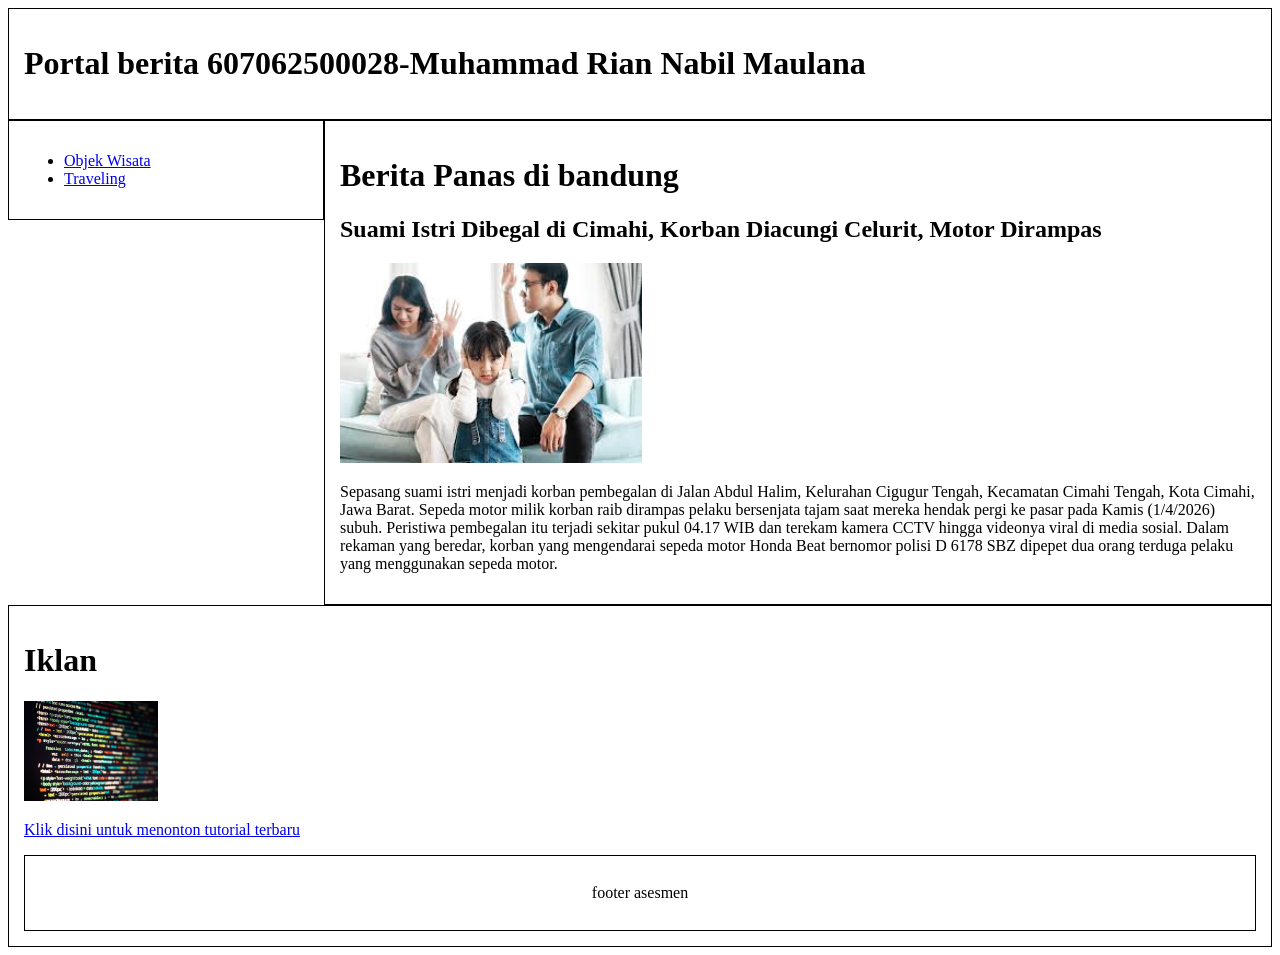
<file: index.html>
<!doctype html>
<html lang="en">
  <head>
    <meta charset="UTF-8" />
    <meta name="viewport" content="width=device-width, initial-scale=1.0" />
    <title>Asesmen 1 portal berita</title>
    <link rel="stylesheet" href="style.css" />
  </head>
  <body>
    <div class="header" style="font-weight: bold">
      <h1>Portal berita 607062500028-Muhammad Rian Nabil Maulana</h1>
    </div>

    <div class="row">
      <div class="col-3 menu">
        <ul>
          <li><a href="index.html">Objek Wisata</a></li>
          <li><a href="traveling.html">Traveling</a></li>
        </ul>
      </div>

      <div class="col-9">
        <h1>Berita Panas di bandung</h1>
        <h2>
          Suami Istri Dibegal di Cimahi, Korban Diacungi Celurit, Motor Dirampas
        </h2>
        <img src="kdrt.jpg" style="height: 200px" />
        <p>
          Sepasang suami istri menjadi korban pembegalan di Jalan Abdul Halim,
          Kelurahan Cigugur Tengah, Kecamatan Cimahi Tengah, Kota Cimahi, Jawa
          Barat. Sepeda motor milik korban raib dirampas pelaku bersenjata tajam
          saat mereka hendak pergi ke pasar pada Kamis (1/4/2026) subuh.
          Peristiwa pembegalan itu terjadi sekitar pukul 04.17 WIB dan terekam
          kamera CCTV hingga videonya viral di media sosial. Dalam rekaman yang
          beredar, korban yang mengendarai sepeda motor Honda Beat bernomor
          polisi D 6178 SBZ dipepet dua orang terduga pelaku yang menggunakan
          sepeda motor.
        </p>
      </div>
      <div class="col-12 iklan">
        <h1>Iklan</h1>
        <img src="iklan.avif" style="height: 100px" />
        <p>
          <a
            href="https://www.google.com/url?sa=t&source=web&rct=j&opi=89978449&url=https://www.youtube.com/watch%3Fv%3DCN_Kt91GtqM&ved=2ahUKEwiL7oGG7c6TAxWUSWwGHUPHOzEQtwJ6BAgYEAI&usg=AOvVaw1lzejhIqigYCCNPxfRgbsL"
            >Klik disini untuk menonton tutorial terbaru</a
          >
        </p>
        <div class="footer">
          <p>footer asesmen</p>
        </div>
      </div>
    </div>
  </body>
</html>
</file>
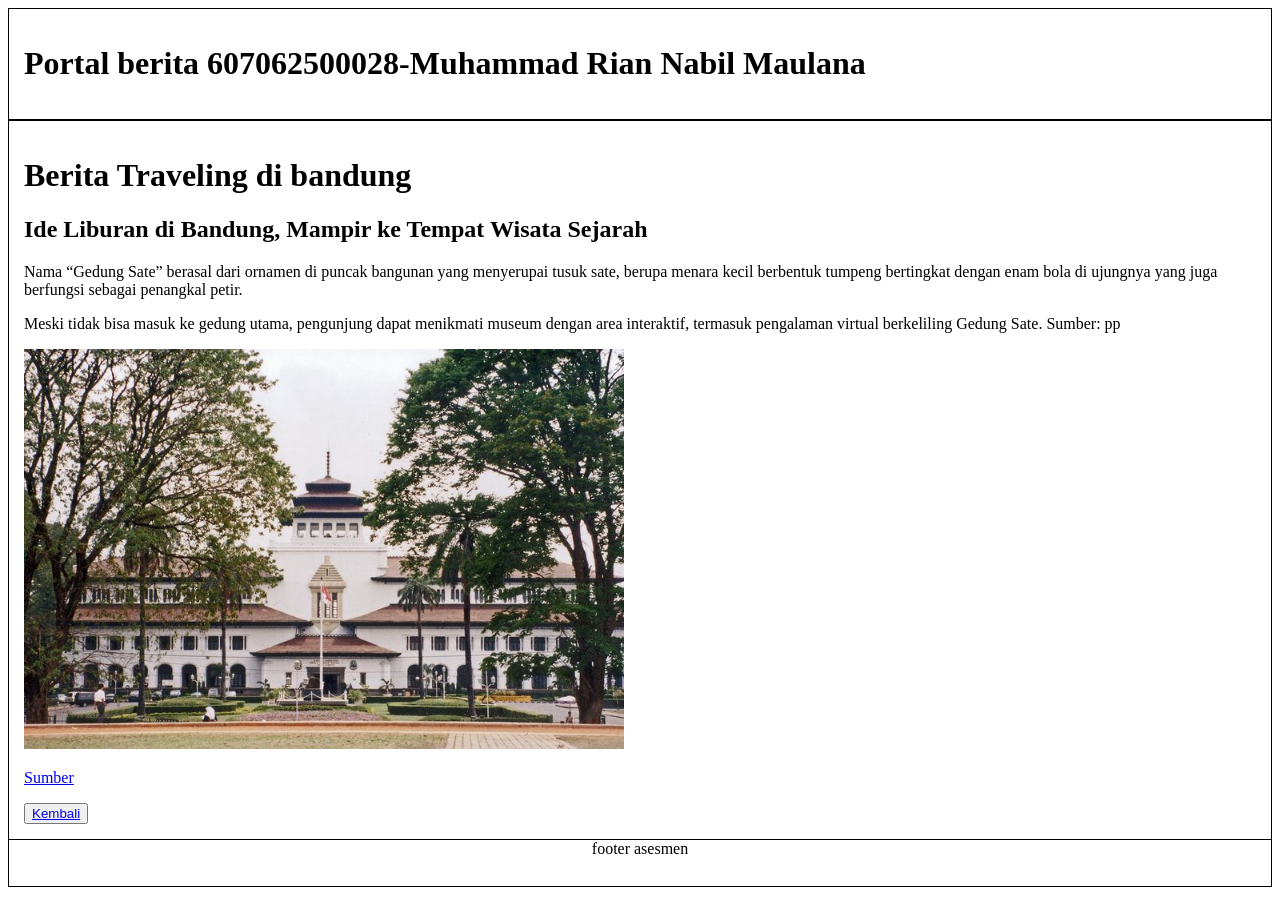
<file: traveling.html>
<!doctype html>
<html lang="en">
  <head>
    <meta charset="UTF-8" />
    <meta name="viewport" content="width=device-width, initial-scale=1.0" />
    <title>Asesmen 1 portal berita</title>
    <link rel="stylesheet" href="style.css" />
  </head>
  <body>
    <div class="header" style="font-weight: bold">
      <h1>Portal berita 607062500028-Muhammad Rian Nabil Maulana</h1>
    </div>

    <div class="row">
      <!-- <div class="col-3 menu">
        <ul>
          <li><a href="index.html">Objek Wisata</a></li>
          <li><a href="traveling.html">Traveling</a></li>
        </ul>
      </div> -->

      <div class="col-12">
        <h1>Berita Traveling di bandung</h1>
        <h2>Ide Liburan di Bandung, Mampir ke Tempat Wisata Sejarah</h2>
        <p>
          Nama “Gedung Sate” berasal dari ornamen di puncak bangunan yang
          menyerupai tusuk sate, berupa menara kecil berbentuk tumpeng
          bertingkat dengan enam bola di ujungnya yang juga berfungsi sebagai
          penangkal petir.
        </p>
        <p>
          Meski tidak bisa masuk ke gedung utama, pengunjung dapat menikmati
          museum dengan area interaktif, termasuk pengalaman virtual berkeliling
          Gedung Sate. Sumber: pp
        </p>
        <img src="berita.jpg" class="gambarBerita" />
        <p>
          <a
            href="https://travel.kompas.com/read/2026/03/26/140000027/ide-liburan-di-bandung-mampir-ke-tempat-wisata-sejarah-"
            >Sumber</a
          >
        </p>
        <button><a href="index.html">Kembali</a></button>
      </div>

      <div class="footer">
        <p>footer asesmen</p>
      </div>
    </div>
  </body>
</html>
</file>
<file: style.css>
* {
    box-sizing: border-box;
}

.header {
    border: 1px solid;
    padding: 15px;
}

/* .row {
    border: 1px solid;

} */

.row div {
    border: 1px solid;
}

.footer {
    border: 1px solid;
    padding: 12px;
    text-align: center;
}

.iklan {
    border: 1px solid;
    padding: 15px;
}
.row::after {
    content: "";
    clear: both;
    display: table;
}

.gambarBerita {
    height: 400px;
    justify-content: center;;
}

[class*="col-"] {
    float: left;
    padding: 15px;
}

.col-1 {
    width: 8.33%;
}
.col-2 {
    width: 16.66%;
}
.col-3 {
    width: 25%;
}
.col-4 {
    width: 33.33%;
}
.col-5 {
    width: 41.66%;
}
.col-6 {
    width: 50%;
}
.col-7 {
    width: 58.33%;
}
.col-8 {
    width: 66.66%;
}
.col-9 {
    width: 75%;
}
.col-10 {
    width: 83.33%;
}
.col-11 {
    width: 91.66%;
}
.col-12 {
    width: 100%;
}
</file>
